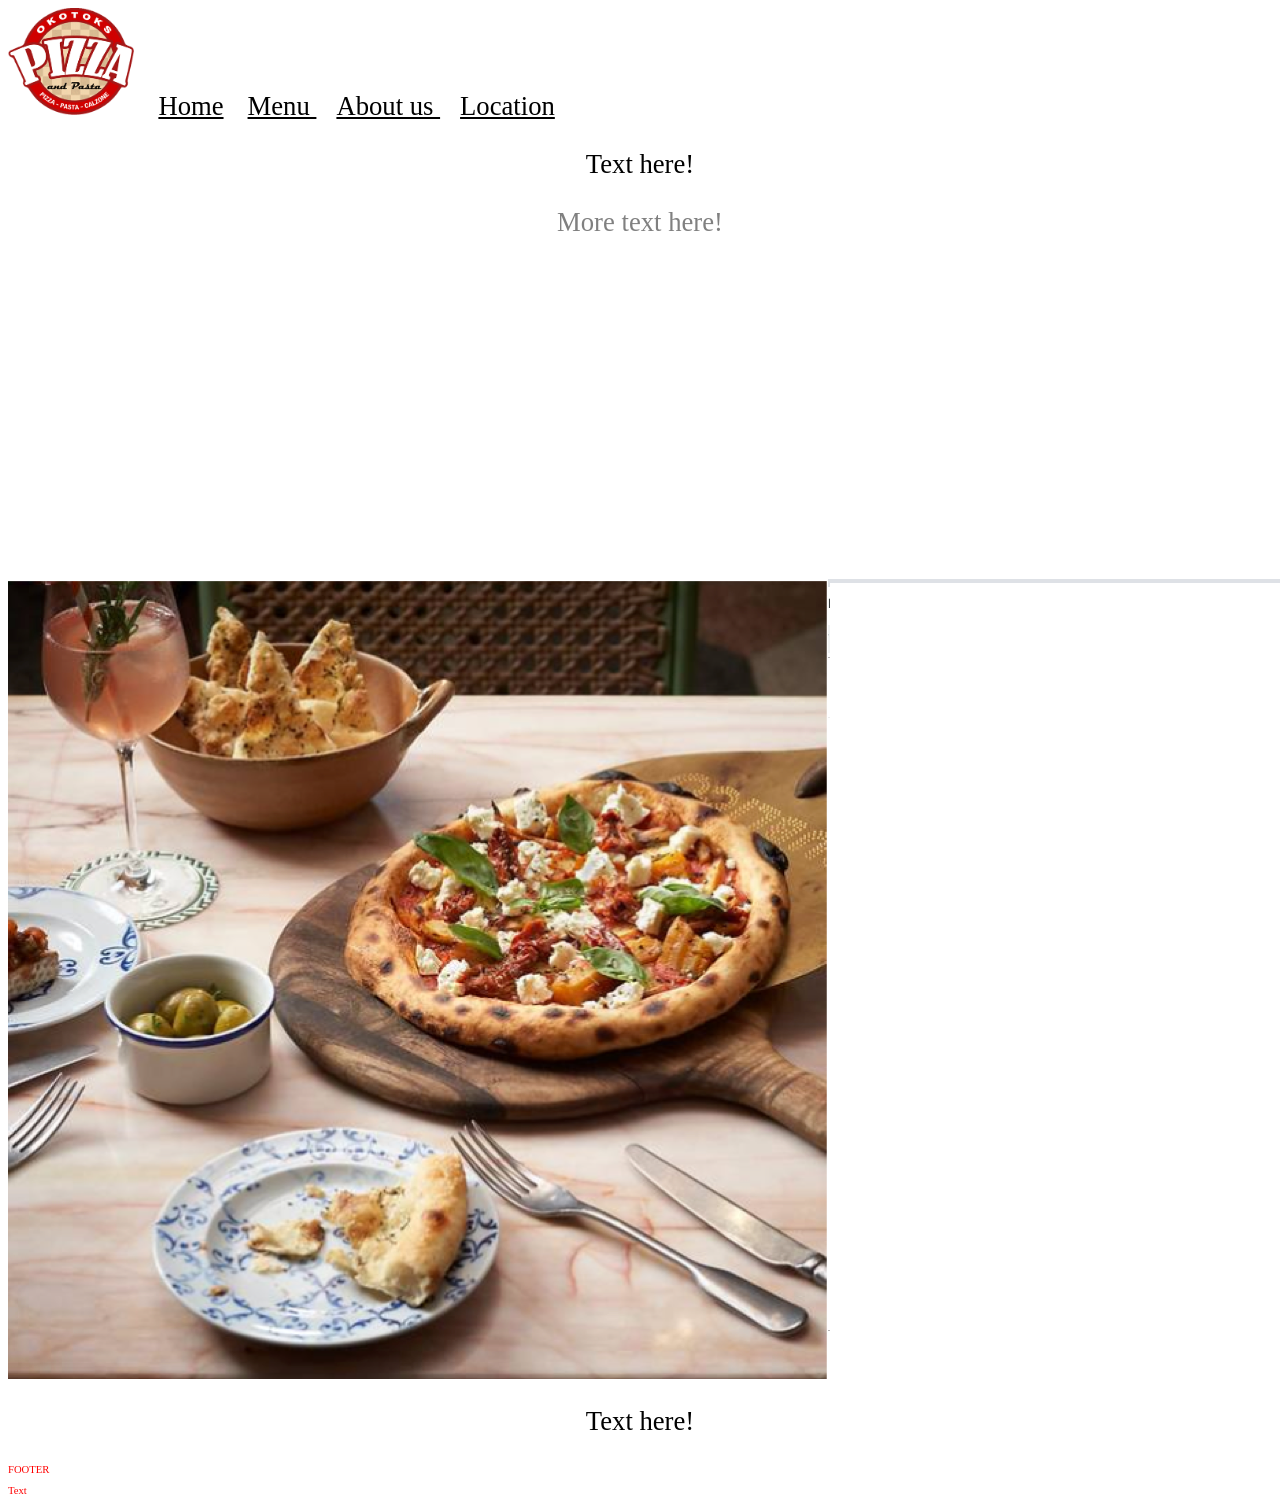
<file: index.html>
<html>

<head>
        <meta charset="UTF-8">
        <meta name="viewport" content="width=device-width, initial-scale=1.0">
        <meta http-equiv="X-UA-Compatible" content="ie=edge">
        <meta name="keywords" content="Pizza, restaurant, Okotoks, Delivery, Calgary, Alberta">
        <meta name="description" content="A family friendly pizzaria in Calgary">
        <meta name="author" content="Luiz">
    <title>Okotoks Pizza</title>
    <link rel="stylesheet" type="text/css" href="CSS/style.css">
</head>

<body>
    <section id="header">
        <span id="logo">
            <img src="images/okotoks-pizza-logo.png" width=10%>
        </span>
        <span id="links_header">
            <a href="#" class="header_link">Home</a>
            <a href="Pages/Menu.html" class=header_link>
                Menu
            </a>
            <a href="Pages/About us.html" class="header_link">
                About us
            </a>
            <a href="Pages/Location.html" class="header_link">
                Location
            </a>
        </span>
    </section>
    <section id="content">
        <article id="content">
            <p>
                Text here!
            </p>
            <p id="Sub_text"> More text here! </p>
            <iframe width="560" height="315" id="video" src="https://www.youtube.com/embed/xbHbcmQIcAQ" frameborder="0"
                allow="accelerometer; autoplay; encrypted-media; gyroscope; picture-in-picture"
                allowfullscreen></iframe>
            <img src="images/Pizza.png">
            <p>
                Text here!
            </p>
    </section>
    <section id="footer">
        <p>FOOTER</p>
        <p> Text </p>
    </section>

</body>

</html>
</file>
<file: CSS/style.css>
#video {
    display:block;
    margin: auto;   
}
@media only screen and (max-width:600px) {
    .header_link {
        display:block;
    }
}
.header_link {
    color: black; margin-left: 15pt; font-size: 20pt;
}
.header_link:hover {
    color: blue; 
}
.header_link:active {
    color: red
}
.header_link:visited {
    color: orange;
}
#footer > p {
    font-size: 8pt; color: red;
}
#content p {
    font-size: 20pt; text-align: center;
}
#content > p + p#Sub_text {
    color: gray; text-align: center;
}
</file>
